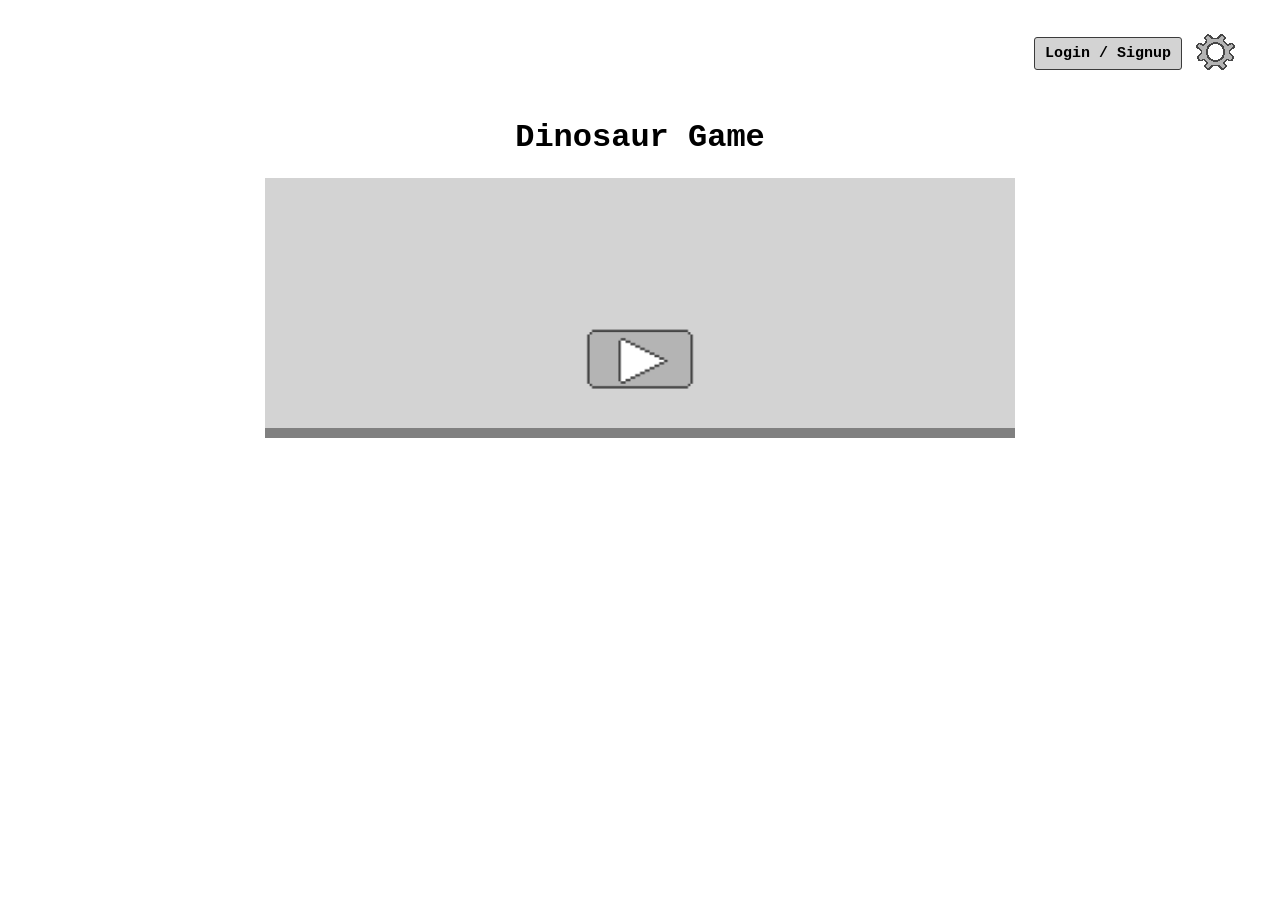
<file: SampleCode/SpringBoot/src/main/resources/static/index.html>
<!DOCTYPE html>

<!--
Dinosaur Project
siteCreation.html
Will hold most information for the base site creation.
-->
<html lang="en" xmlns="http://www.w3.org/1999/html">
<head>
    <meta charset = "utf-8" />
    <meta name = "viewport" content = "width = device-width, initial-scale = 1.0">
    <title>Dinosaur Game</title>
    <script src="gameMechanics.js" defer></script>
    <script src="UserControl.js" defer></script>
    <link href = "gameAesthetics.css" type = "text/css" rel = "stylesheet">
</head>

<body>

<!--
Creating a header section to store user elements like login and settings
-->
<header>
    <!--Login and Signup-->
    <button class = "btn">Login / Signup</button>
    <div class = "black-wrapper">
        <div class="popup">
            <button type = "button" class="close">x</button>
            <h2>Wanna Save your progress? Become a member</h2>
            <!-- Creating sign up section -->
            <form id = "signupForm" class="contentSignUp">

                <div class="row">
                    <label for="username">Username</label>
                    <input type="text" id="username" placeholder="Morty" required>
                </div>
                <div class="row">
                    <label for="email">Email</label>
                    <input type="email" id="email" placeholder="mort@gmail.com" required>
                </div>
                <div class="row">
                    <label for="password">Password</label>
                    <input type="password" id="password" placeholder="••••••••" required>
                </div>
                <button class="btn2">Submit</button>
                <p>Already have an account?</p>
                <button id = "signInPage">Sign in here</button>
            </form>
            <!-- Creating log in section(Wont show up until login button is clicked -->
            <form id = "signinForm" class="contentSignIn" hidden>
                <div class="row">
                    <label for="usernameChosen">Username or Email</label>
                    <input type="text" id="usernameChosen" placeholder="Enter username" required autocomplete="username">
                </div>
                <div class="row">
                    <label for="passwordChosen">Password</label>
                    <input type="password" id="passwordChosen" placeholder="••••••••" required autocomplete="current-password">
                </div>
                <button type = "submit" class = "btn2">Sign in</button>
                <p>Need an account?</p>
                <button type = "button" id = "signupPage">Sign up here</button>
            </form>
            <!--Adding success and error messages from the server -->
            <p id = "authMessage" role = "status"></p>
        </div>
    </div>
            <!-- settings -->
            <button id = "settings" class = "settings-img">
                <img src ="PNGs/settings_cog.png" alt = "settings">
            </button>
            <div id = "settings-popup" class = "settings-popup">
                <h1>Settings</h1>
                <div class = "settings-row">
                    <button id = "achievements" class = "options">Achievements</button>
                    <button id = "highscores" class = "options">Highscores</button>
                    <button id = "character" class = "options">Character</button>
                    <button id = "background" class = "options">Background</button>
                </div>
                <button id = "close" class = close>x</button>
            </div>
            <!------high score popup-->
           <div id = "hs-popup" class = "hs-popup" >
             <h1> Leaderboard</h1>
                 <section id="lb-section" class="lb-container">
                    <table>
                        <thead>
                            <tr>
                                <th>Rank</th>
                                <th>Player</th>
                                <th>Distance</th>
                                <th>Time</th>
                        </tr>
                </thead>
                <tbody id="lb-body">
                <!-- Rows will appear here -->
                </tbody>
            </table>
        </section>
        <button id = "back-hs" class = back><</button>
        <button id = "close-hs" class = close>x</button>
    </div>
            <!--background popup-->
            <div id = "bg-popup" class = "bg-popup">
                <h1>Background</h1>
                <div class = "bg-row">
                    <button id = "music" class = "options">Music: ON</button>
                </div>
                <button id = "back-bg" class = back><</button>
                <button id = "close-bg" class = close>x</button>
            </div>
            <!--character popup-->
            <div id = "character-popup" class = "settings-popup">
                <h1>Characters</h1>
                <button id = "back-button" class = "back-button"><</button>
                <button id = "close-character" class = "close">x</button>
                <!--character selection-->
                <div class = dino-row>
                    <button id = "steg" class = "dino">
                        <img src = "PNGs/steg03.png" alt = "Steg">
                    </button>
                    <button id = "brach" class = "dino">
                        <img src = "PNGs/brach.png" alt = "Brach">
                    </button>
                </div>
            </div>
        </header>

        <!--game over-->
        <div class = container>
            <h1>Dinosaur Game</h1>
            <canvas id = "board"></canvas>
            <button id = "restart" style = "display: none; position: relative;">Play Again!</button>
        </div>

        <!--play button-->
        <div class = "container">
            <button id = "play" class = "play-button">
                <img src = "PNGs/playButton.png" alt = "play">
            </button>
        </div>

</body>
</html>
</file>
<file: SampleCode/SpringBoot/src/main/resources/static/gameAesthetics.css>
/*
Dinosaur Project
gameAesthetics.css
Will hold most of the aesthetics that will be used for the site that holds the dinosaur game.
*/

/* bring canvas and text closer to middle of screen */
.container {
    display: flex;
    justify-content: center;
    flex-direction: column;
    align-items: center;
}

/* center and style main text */
body {
    font-family: "Courier New", monospace;
    text-align: center;
}

/* canvas the game will be visible in */
#board {
    background-color: lightgray;
    border-color: black;
    /* ground */
    border-bottom: 10px solid gray;
}


/*Moving the buttons inside header to be in the header RH section */
header {
    display: flex;
    justify-content: flex-end;   /* pushes everything to the right */
    align-items: center;
    padding: 10px 20px;
}

/* ------------- */
/* login page */
/* ------------- */
.btn{
    border: 1px solid #3b3b3b;
    background-color: lightgray;
    color: black;
    padding: 7px 10px 7px 10px;
    border-radius: 3px;
    font-family: "Courier New", monospace;
    font-weight: bold;
    font-size: 15px;
    cursor: pointer;

}

.black-wrapper{
    display: none;
    position: fixed;
    left:0;
    right:0;
    top:0;
    width: 100%;
    height: 100%;
    align-items: center;
    justify-content: center;

}
.black-wrapper.open { display: flex; z-index: 11;}


/*popup window*/
.popup{
    width: 420px;
    height: auto;
    padding: 2rem;
    border-radius: 5px;
    background-color: white;
    outline: 1px solid black;
    font-family: "Courier New", monospace;
    position: relative;
    margin: 150px auto;
}

/*Moving the x space on the popup to the top right */
.popup .close{
    position: absolute;
    top:10px;
    right: 14px;
    font-family: "Courier New", monospace;
    font-size: 1.2rem;
    border-color: transparent;
    background: transparent;
    cursor: pointer;
}
/*Adding the header to the popup to be centered to the left*/
.popup h2{
    font-size: 1.5rem;
    text-transform: uppercase;
    text-align: left;
    margin: 0;
    padding: 12px 0 10px;
    color: black;
}
/*Adjusting the color of username and password sections*/
.popup label{
    display: block;
    width: 90px;
    margin: 0;
    font-size: 0.9rem;
    color: black;
    text-align: left;
}
/* Label + input rows */
.popup .row {
    display: flex;
    align-items: baseline;
    gap: 20px;
    margin-bottom: 18px;
}
/* Inputs: only a dotted underline */
.popup input[type="text"],
.popup input[type="password"],
.popup input[type="email"] {
    flex: 1;
    border: none;
    border-bottom: 2px dotted #000;
    outline: none;
    background: transparent;
    font-family: Georgia, serif;
    font-size: 1.3rem;
    color: #888;
    padding: 4px 2px;
    width: auto;
}
/*Adding a mini line for signup seperation*/
p,
.popup #signInPage{
    flex: 1;
    border: none;
    font-size: 0.75rem;
    padding-top: 5px;
}

/*creating some styling for the submit button*/
.popup .btn2{
    display: block;
    width:auto;
    margin: 10px auto 0;
    background: transparent;
    color: black;
    font-family: "Courier New", monospace;
    font-weight: bold;
    font-size: 1.2rem;
    padding: 10px 20px;
    border-radius: 5px;
    border-color: transparent;
    cursor: pointer;
}

/* ------------- */
/* settings page */
/* ------------- */

/* removes the default background of the button */
.settings-img {
    background: none;
    border: none;
    padding: 0;
    cursor: pointer;
}

/* makes the clickable area surrounding the png smaller */
.settings-img img {
    width: 100px;
    height: auto;
    display: block;
    margin: -15px;
}

/* sylizes settings popup window */
.settings-popup {
    position: fixed;
    top: 50%;
    left: 50%;
    transform: translate(-50%, -50%);
    width: 350px;
    height: 350px;
    background: white;
    outline: 1px solid black;
    font-family: "Courier New", monospace;
    border-radius: 5px;
    visibility: hidden;
    z-index: 10;
}

/* controls popup visbility */
.open-popup {
    visibility: visible;
}

/* move x to top right */
.settings-popup .close {
    position: absolute;
    top: 10px;
    right: 11px;
    cursor: pointer;
    font-family: "Courier New", monospace;
    border-color: transparent;
    background: transparent;
    font-size: 1.2rem;
}

/* stylizes settings options */
.settings-popup .options {
    cursor: pointer;
    background: lightgray;
    border-radius: 5px;
    padding: 10px;
    font-family: "Courier New", monospace;
    font-size: large;
}

/* displays buttons in a row */
.settings-popup .settings-row {
    display: flex;
    flex-direction: column;
    align-items: center;
    gap: 15px;
    margin: 30px;
}

/*background popup*/
.bg-popup {
    position: fixed;
    top: 50%;
    left: 50%;
    transform: translate(-50%, -50%);
    width: 350px;
    height: 350px;
    background: white;
    outline: 1px solid black;
    font-family: "Courier New", monospace;
    border-radius: 5px;
    visibility: hidden;
    z-index: 10;
}

/*change visibility to seen when background is clicked*/
.open-bg-popup {
    visibility: visible;
}

/*move < to top left*/
.bg-popup .back {
    position: absolute;
    top: 10px;
    left: 11px;
    cursor: pointer;
    font-family: "Courier New", monospace;
    border-color: transparent;
    background: transparent;
    font-size: 1.2rem;
}

/*move x to top right*/
.bg-popup .close {
    position: absolute;
    top: 10px;
    right: 11px;
    cursor: pointer;
    font-family: "Courier New", monospace;
    border-color: transparent;
    background: transparent;
    font-size: 1.2rem;
}


/*button display*/
.bg-popup .options {
    cursor: pointer;
    background: lightgray;
    border-radius: 5px;
    padding: 10px;
    font-family: "Courier New", monospace;
    font-size: large;
}

/*row display*/
.bg-popup .bg-row {
    display: flex;
    flex-direction: column;
    align-items: center;
    gap: 15px;
    margin: 30px;
}

/* character popup */

/* back button stylization */
.back-button {
    position: absolute;
    top: 10px;
    left: 11px;
    cursor: pointer;
    font-family: "Courier New", monospace;
    border-color: transparent;
    background: transparent;
    font-size: 1.2rem;
}

/* removes default background */
.dino {
    background: none;
    border: none;
    padding: 12px;
    cursor: pointer;
}

/* sizes dino buttons */
.dino img {
    width: 120px;
    height: auto;
    margin: -18px;
}

/* changes the border for the selected dino */
.select-dino {
    border: aqua;
    border-radius: 10px;
    border-style: groove;
}

/* displays dinos in a row */
.dino-row {
    display: flex;
    flex-direction: column;
    align-items: center;
    gap: 10px;
    margin: 10px;
    position: sticky;
}

/* --------------- */
/* game over button*/
/* --------------- */

#restart {
    border: 2px solid black;
    background-color: lightgray;
    color: black;
    padding: 10px 30px;
    border-radius: 5px;
    font-family: "Courier New", monospace;
    font-size: 17px;
    cursor: pointer;
    margin: 20px;
    z-index: 1;
}


/*Leaderboard */

/*high score popup*/
.hs-popup {
    position: fixed;
    top: 50%;
    left: 50%;
    transform: translate(-50%, -50%);
    width: 550px;
    height: 350px;
    background: white;
    outline: 1px solid black;
    font-family: "Courier New", monospace;
    border-radius: 5px;
    visibility: hidden;
    z-index: 10;
}

/*change visibility to seen when background is clicked*/
.open-hs-popup {
    visibility: visible;
}


.lb-container {
    max-width: 650px;
    margin: 40px auto 60px auto;
    background: white;
    border: 1px solid black;
    border-radius: 5px;
    padding: 20px;
    font-family: "Courier New", monospace;
    box-sizing: border-box;
}

.lb-container h2 {
    font-size: 1.3rem;
    text-transform: uppercase;
    margin-top: 0;
    margin-bottom: 15px;
    text-align: center;
}

.lb table {
    width: 150%;
    border-collapse: collapse;
    font-size: 0.95rem;
}

.lb-container th,
.lb-container td {
    padding: 10px;
    text-align: center;
    border-bottom: 1px dotted #ccc;
}

/*move < to top left*/
.hs-popup .back {
    position: absolute;
    top: 10px;
    left: 11px;
    cursor: pointer;
    font-family: "Courier New", monospace;
    border-color: transparent;
    background: transparent;
    font-size: 1.2rem;
}

/*move x to top right*/
.hs-popup .close {
    position: absolute;
    top: 10px;
    right: 11px;
    cursor: pointer;
    font-family: "Courier New", monospace;
    border-color: transparent;
    background: transparent;
    font-size: 1.2rem;
}

/* ----------------- */
/* game start button */
/* ----------------- */

/* removes background of PNG and places
the button in the middle of the canvas */
.play-button {
    background: none;
    border: none;
    padding: 12px;
    cursor: pointer;
    position: fixed;
    top: 40%;
    left: 50%;
    transform: translate(-50%, -50%);
}

/* resizes the play button */
.play-button img {
    width: 120px;
    height: auto;
}
</file>
